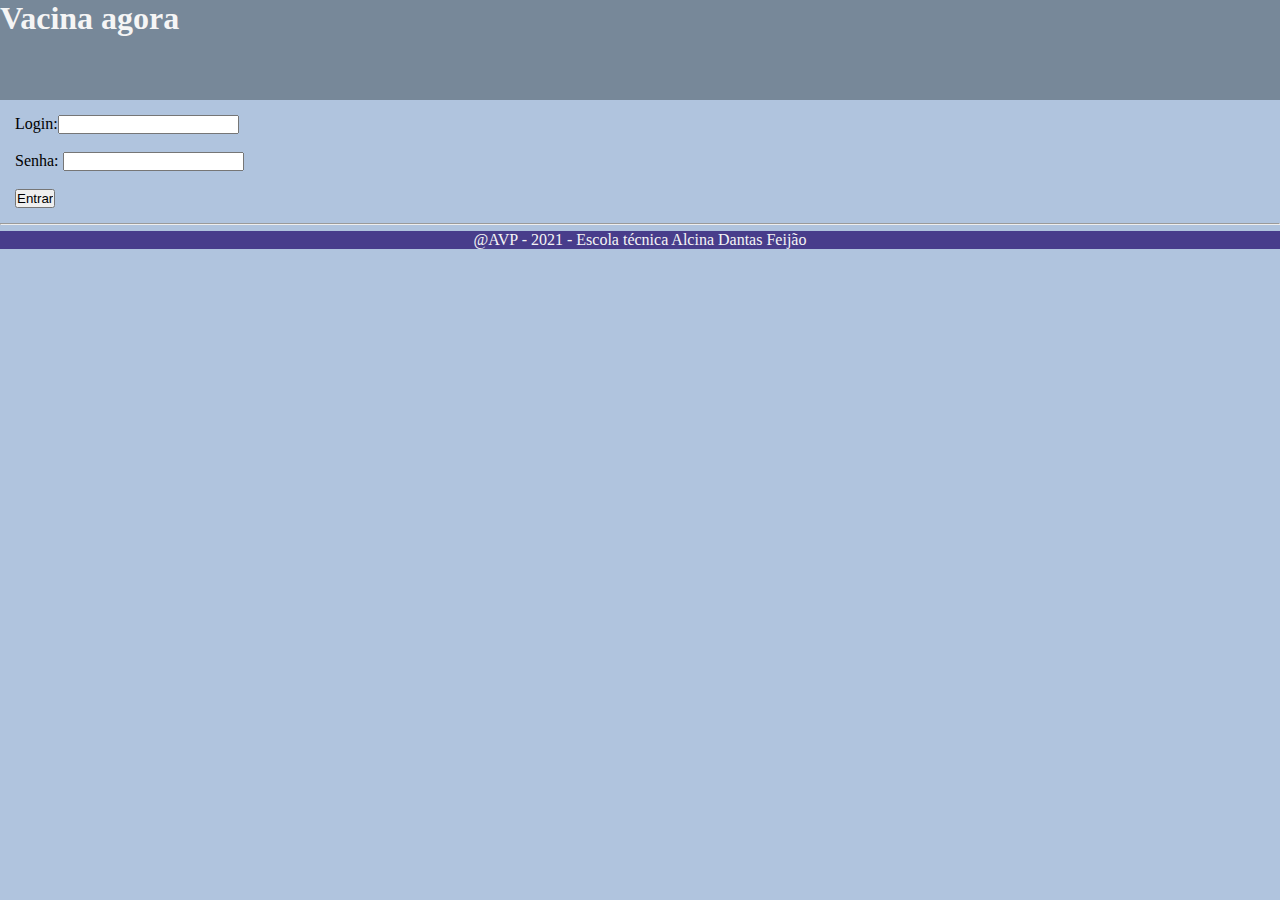
<file: VacinaAgora/html/vacina_att_1.html>
<html>

<head>

    <meta charset="UTF-8">
    <meta name="viewport" content="width=device-width, initial-scale=1.0">
    <link rel="stylesheet" href="../css/styleVacina.css">
    <title></title>

</head>

<body>
    <header class="header">
        <h1>Vacina agora</h1>

    </header>

    <div class="col-5 main">
        <div class="form_att1">

            <form>
                Login:<input type="number"><br><br> Senha:
                <input type="password"><br><br>
                <input type="submit" value="Entrar">

            </form>
        </div>
    </div>
    <hr>
    <footer>
        @AVP - 2021 - Escola técnica Alcina Dantas Feijão
    </footer>

</body>

</html>
</file>
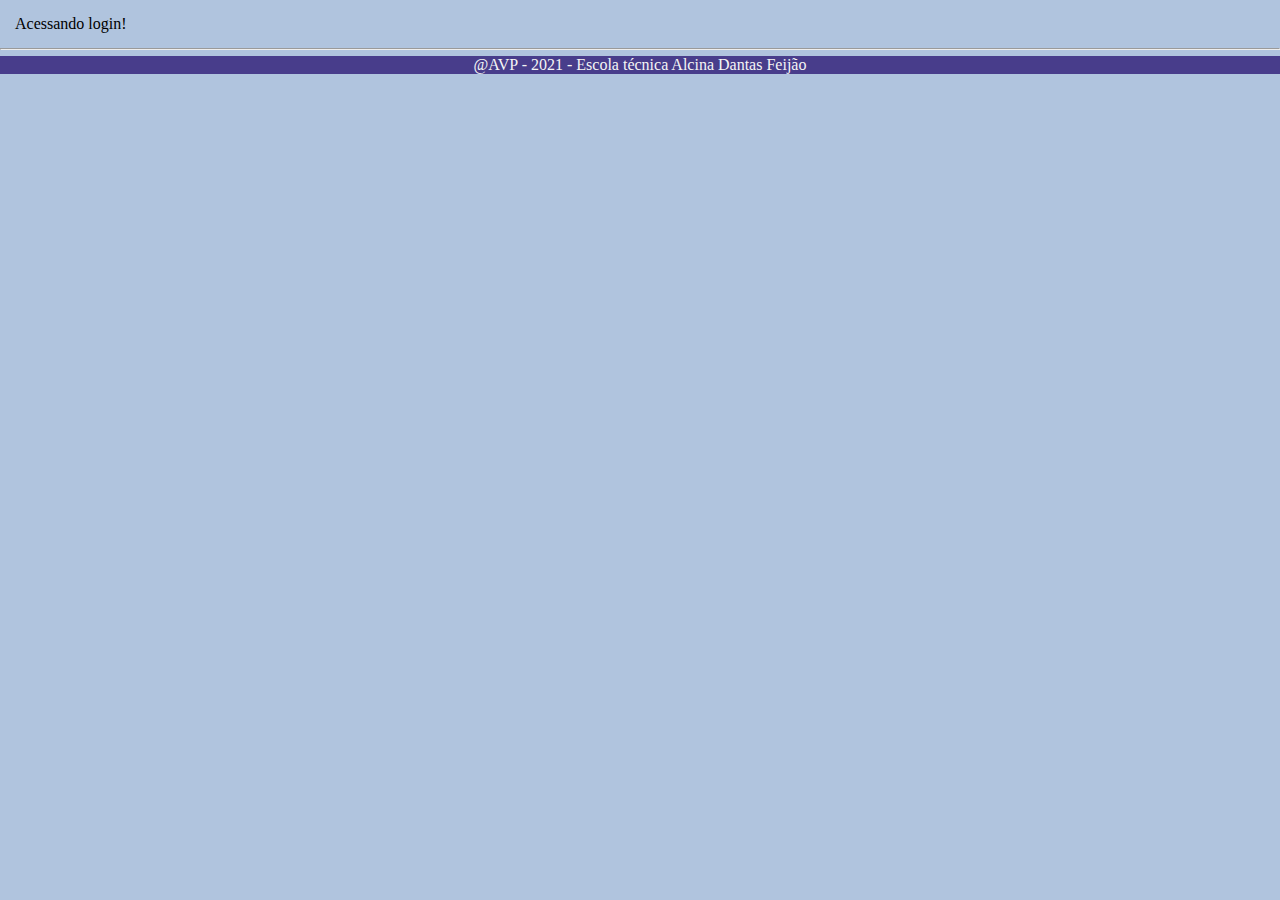
<file: VacinaAgora/html/vacina_att_2.html>
<html>

<head>

    <meta charset="UTF-8">
    <meta name="viewport" content="width=device-width, initial-scale=1.0">
    <link rel="stylesheet" href="../css/styleVacina.css">
    <title></title>

</head>

<body>

    <div class="col-g col-p main">
        Acessando login!
    </div>
    <hr>
    <footer>
        @AVP - 2021 - Escola técnica Alcina Dantas Feijão
    </footer>

</body>

</html>
</file>
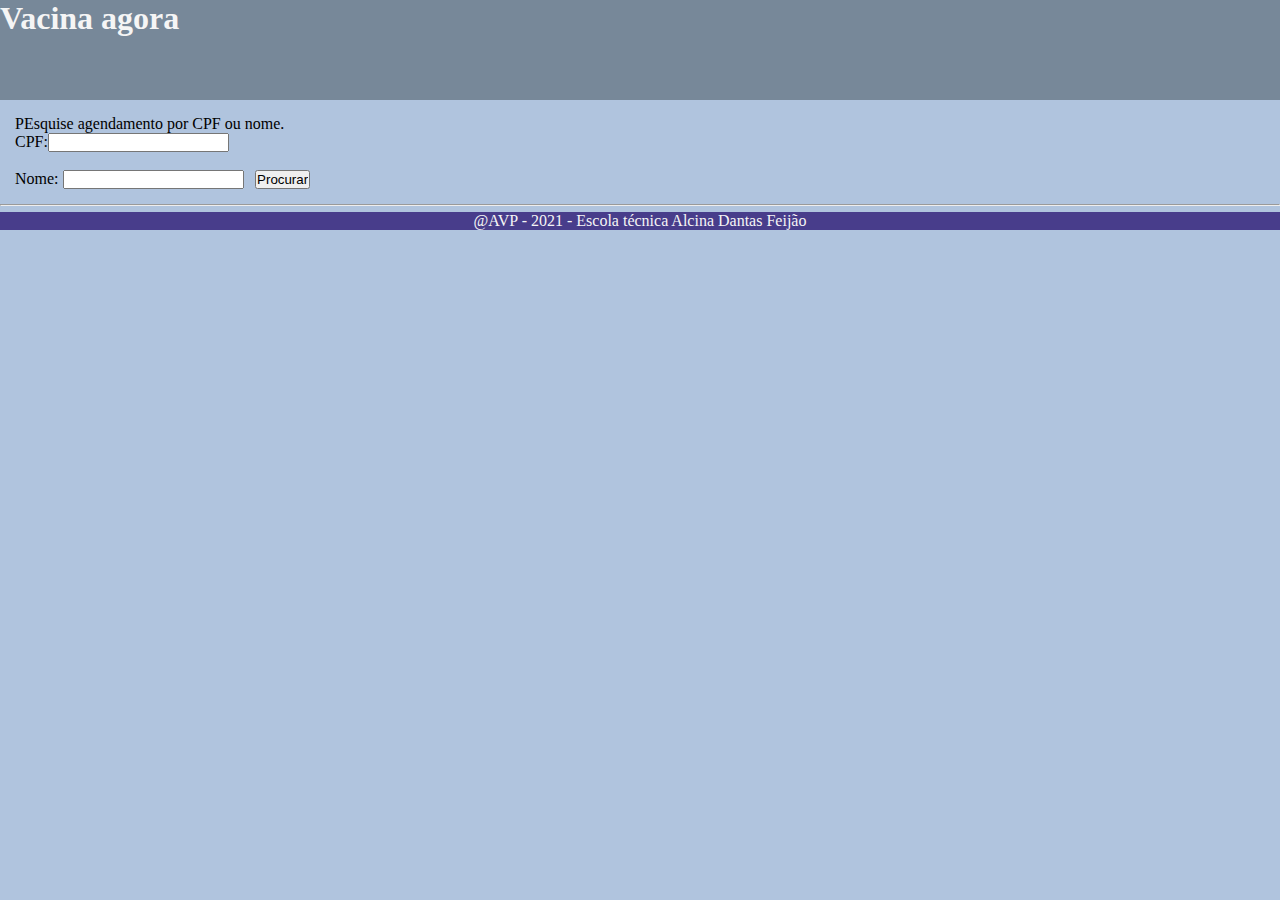
<file: VacinaAgora/html/vacina_att_3.html>
<html>

<head>

    <meta charset="UTF-8">
    <meta name="viewport" content="width=device-width, initial-scale=1.0">
    <link rel="stylesheet" href="../css/styleVacina.css">
    <title></title>

</head>

<body>
    <header class="header">
        <h1>Vacina agora</h1>

    </header>

    <div class="col-g col-p main">
        PEsquise agendamento por CPF ou nome.
        <div class="form_att3">
            <form>
                CPF:<input type="number">
                <br>
                <br> Nome:
                <input type="text">
                <input type="submit" value="Procurar">
            </form>
        </div>
    </div>
    <hr>
    <footer>
        @AVP - 2021 - Escola técnica Alcina Dantas Feijão
    </footer>

</body>

</html>
</file>
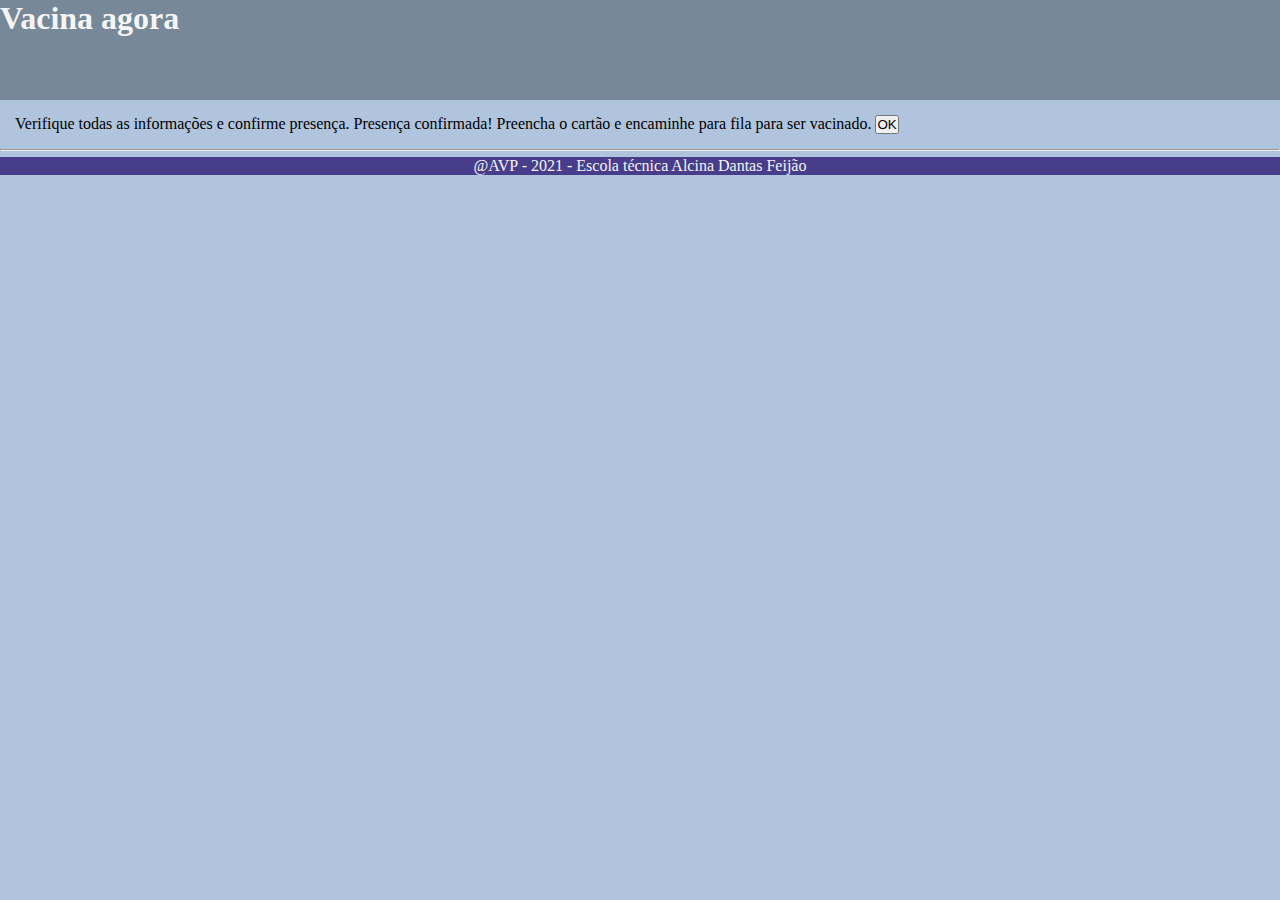
<file: VacinaAgora/html/vacina_att_5.html>
<html>

<head>

    <meta charset="UTF-8">
    <meta name="viewport" content="width=device-width, initial-scale=1.0">
    <link rel="stylesheet" href="../css/styleVacina.css">
    <title></title>

</head>

<body>
    <header class="header">
        <h1>Vacina agora</h1>

    </header>

    <div class="col-g col-p main">
        Verifique todas as informações e confirme presença. Presença confirmada! Preencha o cartão e encaminhe para fila para ser vacinado.
        <input type="submit" value="OK">
    </div>
    <hr>
    <footer>
        @AVP - 2021 - Escola técnica Alcina Dantas Feijão
    </footer>

</body>

</html>
</file>
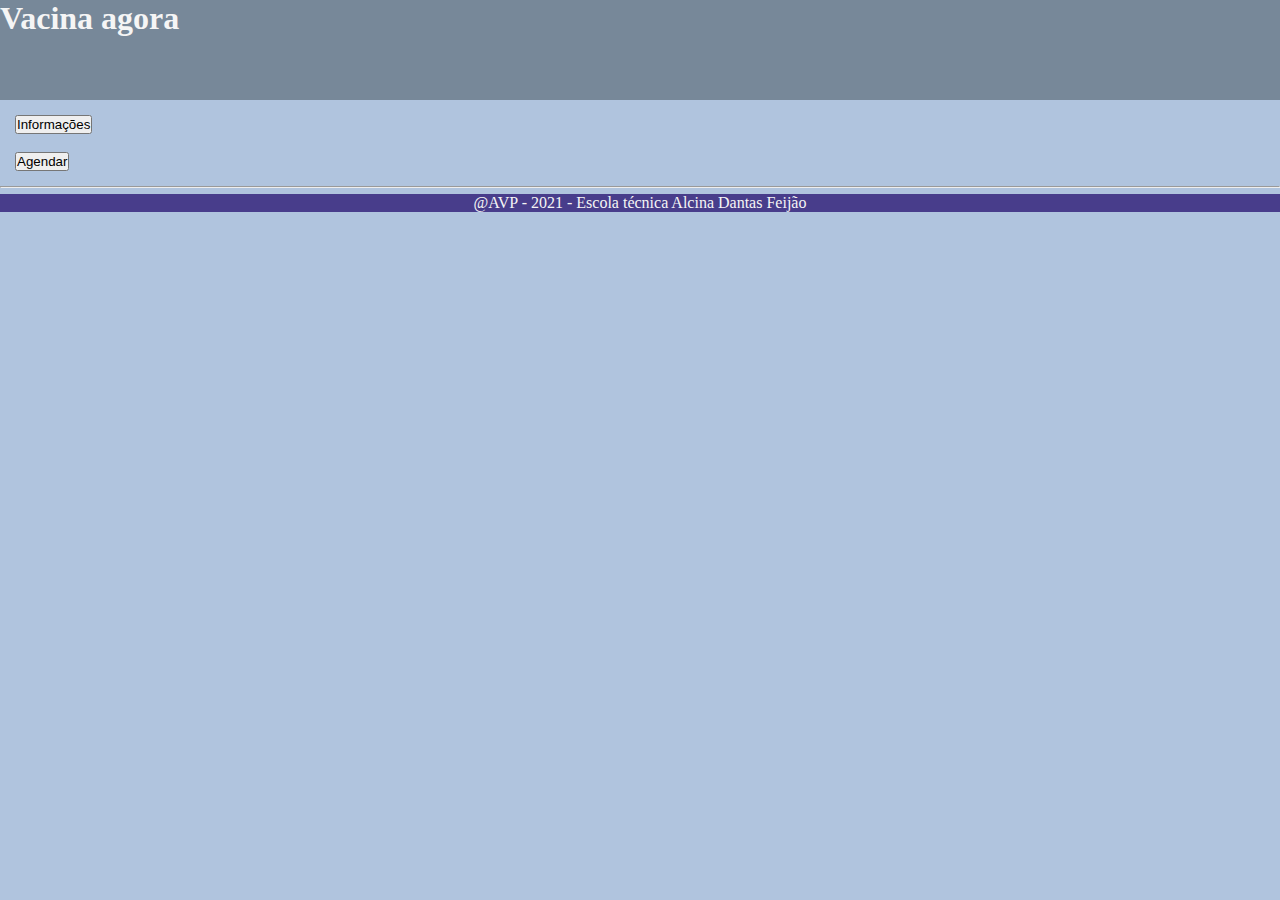
<file: VacinaAgora/html/vacina_user_1.html>
<html>

<head>

    <meta charset="UTF-8">
    <meta name="viewport" content="width=device-width, initial-scale=1.0">
    <link rel="stylesheet" href="../css/styleVacina.css">
    <title></title>

</head>

<body>
    <header class="header">
        <h1>Vacina agora</h1>


    </header>

    <div class="col-g col-p main">
        <div>

            <a href=""></a> <button name="Informações" href="informações.html">Informações</button></a>
            <br>
            <br>
            <a href="vacina_user_2.html"><button type="button" name="Agendar">Agendar</button></a>
        </div>

    </div>
    <hr>
    <footer>
        @AVP - 2021 - Escola técnica Alcina Dantas Feijão
    </footer>
</body>

</html>
</file>
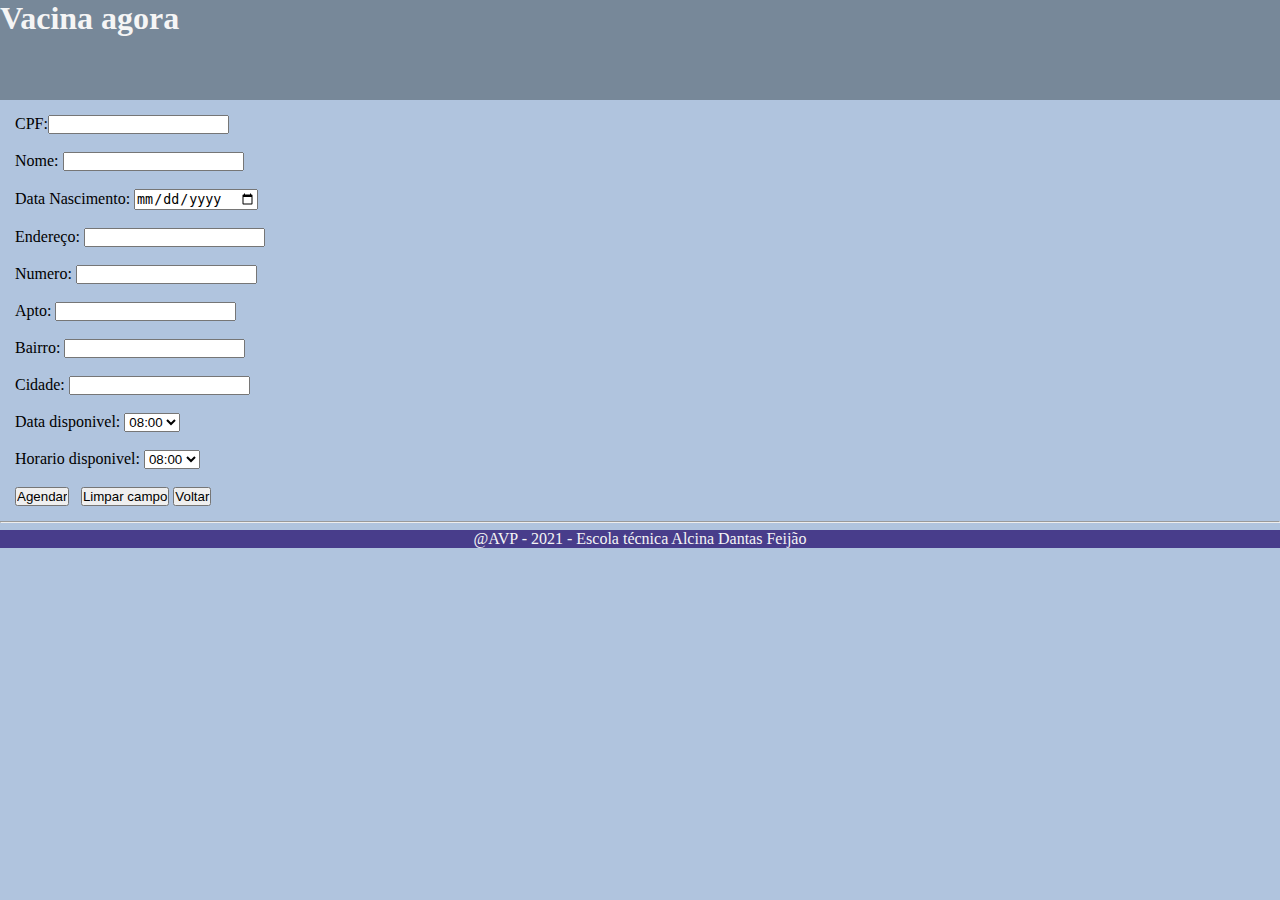
<file: VacinaAgora/html/vacina_user_2.html>
<html>

<head>

    <meta charset="UTF-8">
    <meta name="viewport" content="width=device-width, initial-scale=1.0">
    <link rel="stylesheet" href="../css/styleVacina.css">
    <title></title>

</head>

<body>
    <header class="header">
        <h1>Vacina agora</h1>

    </header>

    <div class="col-g col-p main">
        <div class="form_user">
            <form method="POST" action="">
                CPF:<input type="text"> <br><br> Nome: <input type="text"><br><br> Data Nascimento: <input type="date"><br><br> Endereço: <input type="text"><br><br> Numero: <input type="text"><br><br> Apto: <input type="text"><br><br> Bairro:
                <input type="text"><br><br> Cidade: <input type="text"><br><br> Data disponivel:
                <select size="1" name="data disponivel" required>
                    <option>08:00</option>
                    <option>09:00</option>
                    <option>10:00</option>
                    <option>11:00</option>
                    <option>12:00</option>
                    <option>13:00</option>
                    <option>14:00</option>
                </select><br><br> Horario disponivel:
                <select size="1" required>
                    <option>08:00</option>
                    <option>09:00</option>
                    <option>10:00</option>
                    <option>11:00</option>
                    <option>12:00</option>
                    <option>13:00</option>
                    <option>14:00</option>
                </select>
                <br><br>
                <input type="submit" value="Agendar">
                <button type="reset" value="Limpar campos">Limpar campo</button>
                <a href="vacina_user_1.html"><button type="button" name="Agendar">Voltar</button></a>
                <!--leva a pagina de confirmação 3-->

            </form>

            </form>

        </div>
    </div>
    <hr>
    <footer>
        @AVP - 2021 - Escola técnica Alcina Dantas Feijão
    </footer>

</body>

</html>
</file>
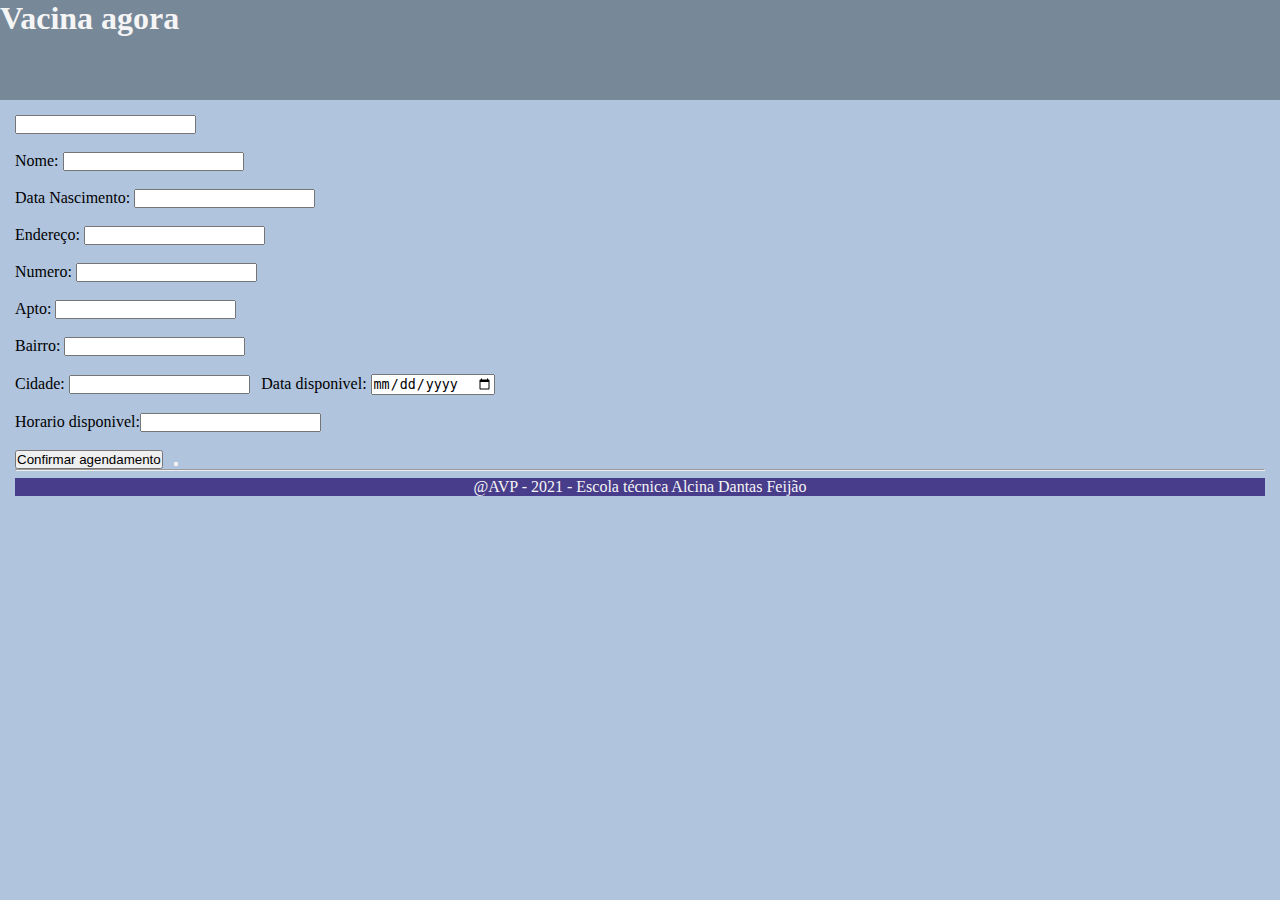
<file: VacinaAgora/html/vacina_user_3.html>
<html>

<head>

    <meta charset="UTF-8">
    <meta name="viewport" content="width=device-width, initial-scale=1.0">
    <link rel="stylesheet" href="../css/styleVacina.css">
    <title></title>

</head>

<body>
    <header class="header">
        <h1>Vacina agora</h1>

    </header>

    <div class="col-g col-p main">
        <div class="form_user">
            <form>

                <input type="number" value="" name="cpf"> <br><br> Nome: <input type="number" value=""><br><br> Data Nascimento: <input type="number" value=""><br><br> Endereço: <input type="number" value=""><br><br> Numero: <input type="number" value=""><br><br>                Apto: <input type="number" value=""><br><br> Bairro: <input type="number" value=""><br><br> Cidade: <input type="number" value=""> Data disponivel: <input type="date" value=""><br><br> Horario disponivel:<input type="datetime" value=""><br><br>
                <input type="submit" value="Confirmar agendamento">
                <a href="vacina_user_2.html"> <button type="button" value="Voltar preenchimento"></button></a>
                <!--leva a pagina de confirmação 3-->

            </form>

            <hr>
            <footer>
                @AVP - 2021 - Escola técnica Alcina Dantas Feijão
            </footer>

</body>

</html>
</file>
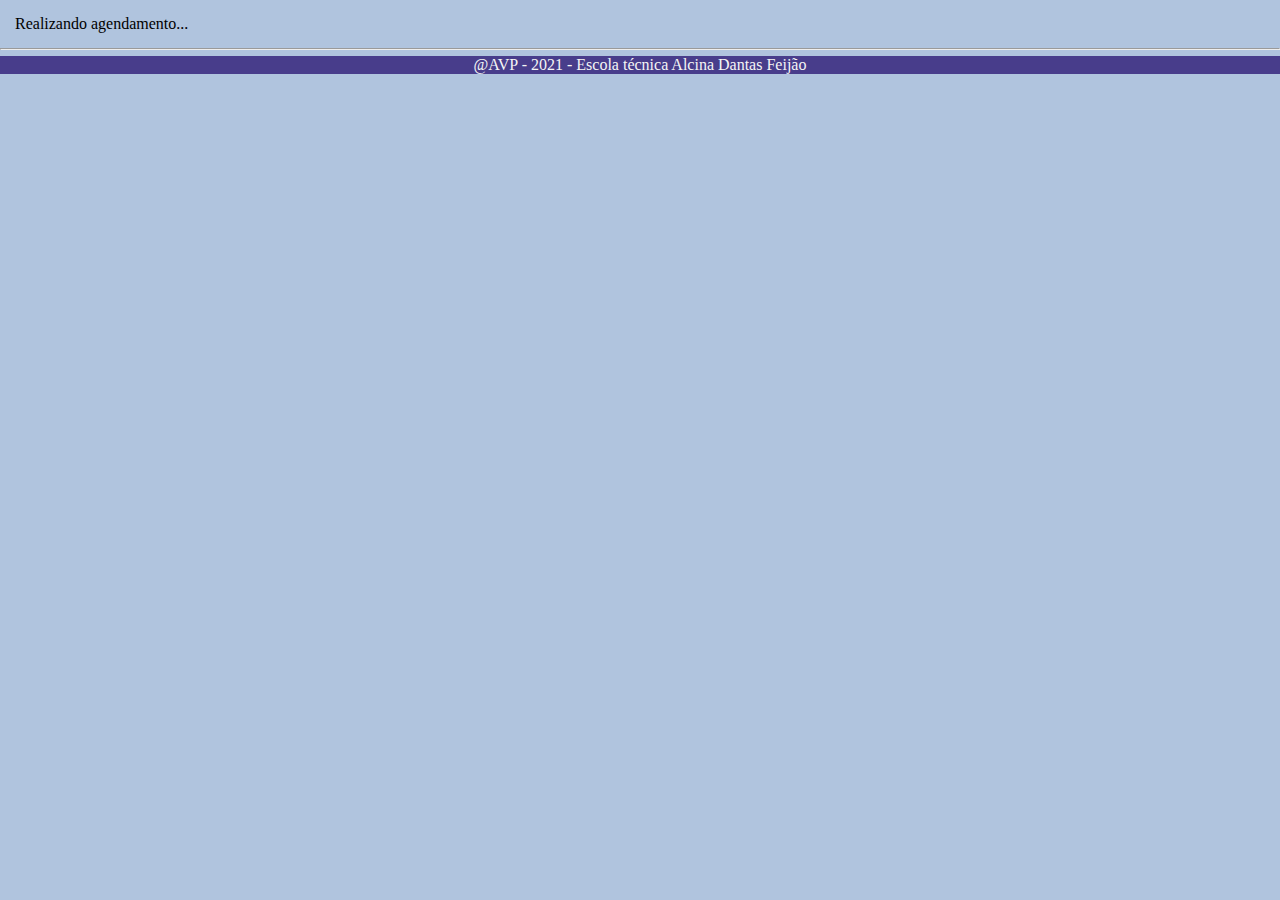
<file: VacinaAgora/html/vacina_user_3_1.html>
<html>

<head>

    <meta charset="UTF-8">
    <meta name="viewport" content="width=device-width, initial-scale=1.0">
    <link rel="stylesheet" href="../css/styleVacina.css">
    <title></title>

</head>

<body>

    <div class="col-g col-p main">
        <div>
            Realizando agendamento...
        </div>

    </div>
    <hr>
    <footer>
        @AVP - 2021 - Escola técnica Alcina Dantas Feijão
    </footer>

</body>

</html>
</file>
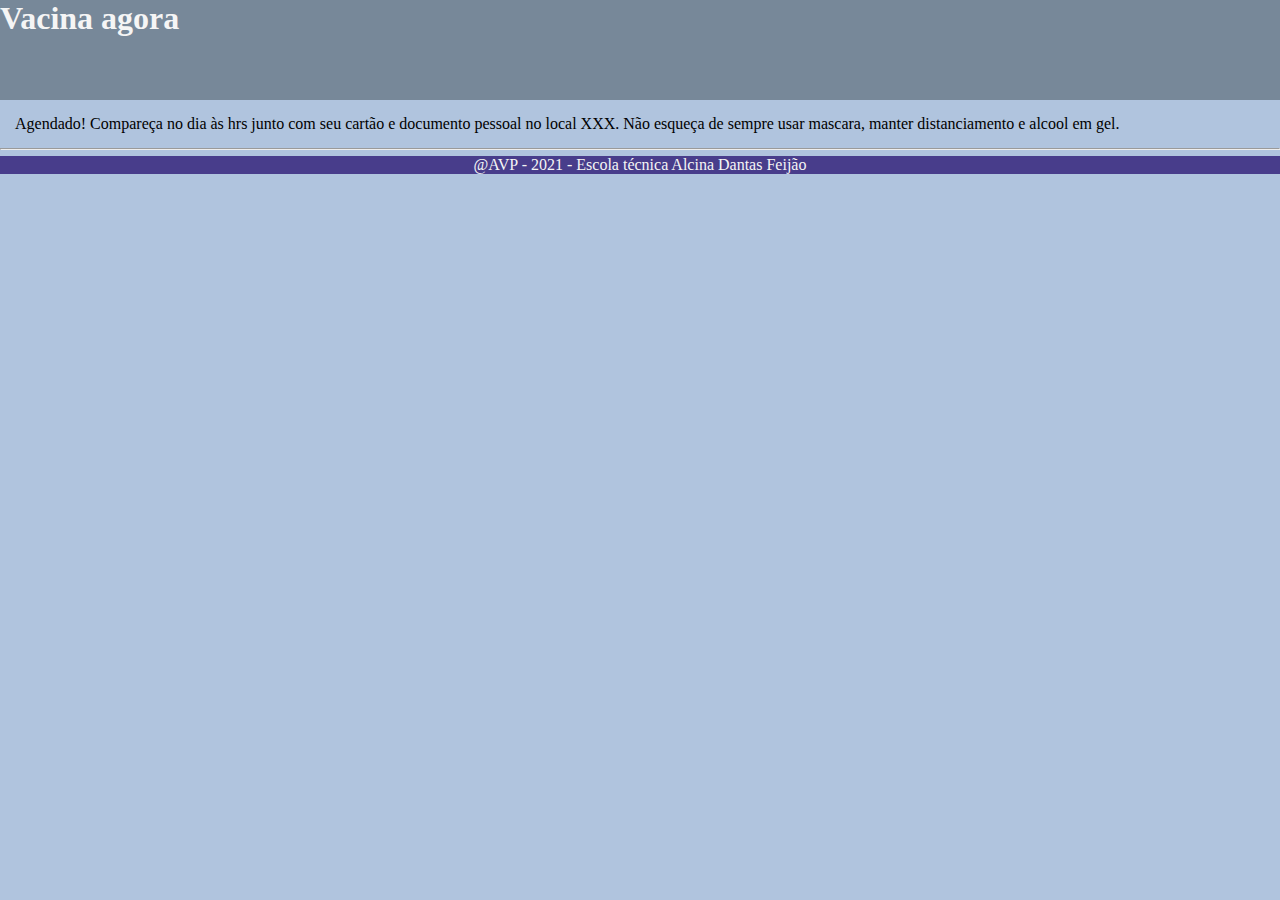
<file: VacinaAgora/html/vacina_user_4.html>
<html>

<head>

    <meta charset="UTF-8">
    <meta name="viewport" content="width=device-width, initial-scale=1.0">
    <link rel="stylesheet" href="../css/styleVacina.css">
    <title></title>

</head>

<body>
    <header class="header">
        <h1>Vacina agora</h1>

    </header>

    <div class="col-g col-p main">
        Agendado! Compareça no dia às hrs junto com seu cartão e documento pessoal no local XXX. Não esqueça de sempre usar mascara, manter distanciamento e alcool em gel.


    </div>
    <hr>
    <footer>
        @AVP - 2021 - Escola técnica Alcina Dantas Feijão
    </footer>

</body>

</html>
</file>
<file: VacinaAgora/css/styleVacina.css>
* {
    box-sizing: boder-box;
    margin:0%;
    padding:0%;
}

html,
body {
    height:100%;
    background: lightsteelblue;
    margin: 0%;
}

/* Formularios*/

.formAgenda{

    margin: 0%;
    padding: 0%;
    text-align:justify;
}

label{
    margin: auto;
    padding: auto;
}

input {
    margin: auto .6% auto 0%;
    padding: 0%;
}
fieldset{
    margin: .2% 2%;
    padding:auto;
    border: unset;
}

/*header titulos logo*/

.header {
    color: whitesmoke;
    background-color: lightslategrey;
    height: 100px;
    width: 100%;
    margin: 0% 0% 0% 0%;
}


/*  logo */

#logo {
    height: 100%;
    float: left;
    margin: .1% .5% .1% 30%;
    padding: 0%;
}


/*espaço logo titulo header*/


/* conteiner titulos */

#tituloHeader {
    float: left;
    width: auto;
    height: 100%;
    margin: .1% .2% .1% .5%;
    padding: 0%;
}


/* titulo campanha */

#tituloCampanha {
    float: left;
    width: 100%;
    height: auto;
    margin: .1% .2% .1% .2%;
    padding: 0%;
    font-size: 125%;
}


/* titulo vacina */

#tituloVacina {
    float: left;
    width: auto;
    height: auto;
    margin: .1% .2% .1% 0%;
    padding: 0%;
    font-size: 250%;
}


/* titulo cidade */

#tituloCidade {
    float: left;
    width: auto;
    height: auto;
    margin: .1% .2% .1% 17.5%;
    padding: 0%;
    font-size: 125%;
}


/* titulo agendamento*/

.tituloAgendamento {
    font-size: 24px;
    background-color: darkslateblue;
    text-align: center;
    color: whitesmoke;
    padding: .3%;
    margin: .3% auto;
}

.btnAgenda :visited,
.btnAgenda {
    color: darkslateblue;
    background-color: yellow;
    width: max-content;
    margin: auto;
}


/*botao idade*/

#conteinerGrupo {
    width: auto;
    height: auto;
    margin: 0% 20% .5% 20%;
    padding: .1%;
    text-align: center;
    background-color: lightslategrey;
    border: solid grey 2px;
    
}
/*titulos do grupo e faixa de idade*/
.btnTitulo {
    background-color: none;
    color: whitesmoke;
    font-size: 115%;
    padding: .3%;
    margin: 2% 2% 1% 2%;
}
/* botoes do grupo e faixa de idade */
.btnGrupo {
    border: grey solid 2px;
    background-color: whitesmoke;
    color: darkslateblue;
    font: none;
    padding: .3%;
}

hr{
    margin:auto ;
}


/* titulo info... paginas*/

.tituloInformacoes,
#tituloMaisinfo {
    font-size: 24px;
    background-color: none;
    text-align: center;
    color: darkslateblue;
    margin: .5%;
}


/*quadros informações*/
.divQuadros {
    width:98%;
    height: auto;
    margin: 0% auto 0% auto;
    display: flex;
    flex-direction:row;
    justify-content: center;
    align-items: center;

}

.itemQuadro,
.quadroCadastro {
    width: 200px;
    height: 175px;
    color: darkslategrey;
    background-color: lightsteelblue;
    margin: 4px 4px;
    padding: auto;
    text-align: center;
    border: solid grey 2px;
}

.divQuadros :hover,
.tituloAgendamento :hover,
.quadroCadastro :hover,
.linkQuadros :hover {
    transform: scaleX(1.03) scaleY(1.03);
    transition-duration: .2s;
}

.divQuadros :active {
    background-color: lightslategrey;
    border: none;
    color: none;
    box-shadow: 1% 1% 1%;
}

img {
    pointer-events: none;
}

p {
    text-align: center;
    color: Black;
    pointer-events: none;
}

footer {
    margin: .5% auto ;
    text-align: center;
    background-color: darkslateblue;
    color: whitesmoke;
    display: flex;
    flex-direction: row;
    justify-content: center;
    align-items: center;
}

/*login sair e entrar*/

.loginSair,
.loginSair :visited,
.loginEntrar,
.loginEntrar :visited {
    background-color: lightslategrey;
    color: whitesmoke;
    padding: .3%;
    float: right;
    margin-right: 3%;
    margin-left: auto;
}

.row::after {
    content: "";
    clear: both;
    display: table;
}

[class*="col-"] {
    float: center;
    padding: 15px;
}

@media only screen and (min-width:400px) {
    .col-p-1 {
        width: 8.33%;
    }
    .col-p-2 {
        width: 16.66%;
    }
    .col-p-3 {
        width: 25%;
    }
    .col-p-4 {
        width: 33.33%;
    }
    .col-p-5 {
        width: 41.66%;
    }
    .col-p-6 {
        width: 50%;
    }
    .col-p-7 {
        width: 58.33%;
    }
    .col-p-8 {
        width: 66.66%;
    }
    .col-p-9 {
        width: 75%;
    }
    .col-p-10 {
        width: 83.33%;
    }
    .col-p-11 {
        width: 91.66%;
    }
    .col-p-12 {
        width: 100%;
    }
}

@media only screen and (min-width:600px) {
    .col-m-1 {
        width: 8.33%;
    }
    .col-m-2 {
        width: 16.66%;
    }
    .col-m-3 {
        width: 25%;
    }
    .col-m-4 {
        width: 33.33%;
    }
    .col-m-5 {
        width: 41.66%;
    }
    .col-m-6 {
        width: 50%;
    }
    .col-m-7 {
        width: 58.33%;
    }
    .col-m-8 {
        width: 66.66%;
    }
    .col-m-9 {
        width: 75%;
    }
    .col-m-10 {
        width: 83.33%;
    }
    .col-m-11 {
        width: 91.66%;
    }
    .col-m-12 {
        width: 100%;
    }
}

@media only screen and (min-width:768px) {
    .col-1 {
        width: 8.33%;
    }
    .col-2 {
        width: 16.66%;
    }
    .col-3 {
        width: 25%;
    }
    .col-4 {
        width: 33.33%;
    }
    .col-5 {
        width: 41.66%;
    }
    .col-6 {
        width: 50%;
    }
    .col-7 {
        width: 58.33%;
    }
    .col-8 {
        width: 66.66%;
    }
    .col-9 {
        width: 75%;
    }
    .col-10 {
        width: 83.33%;
    }
    .col-11 {
        width: 91.66%;
    }
    .col-12 {
        width: 100%;
    }
}
</file>
